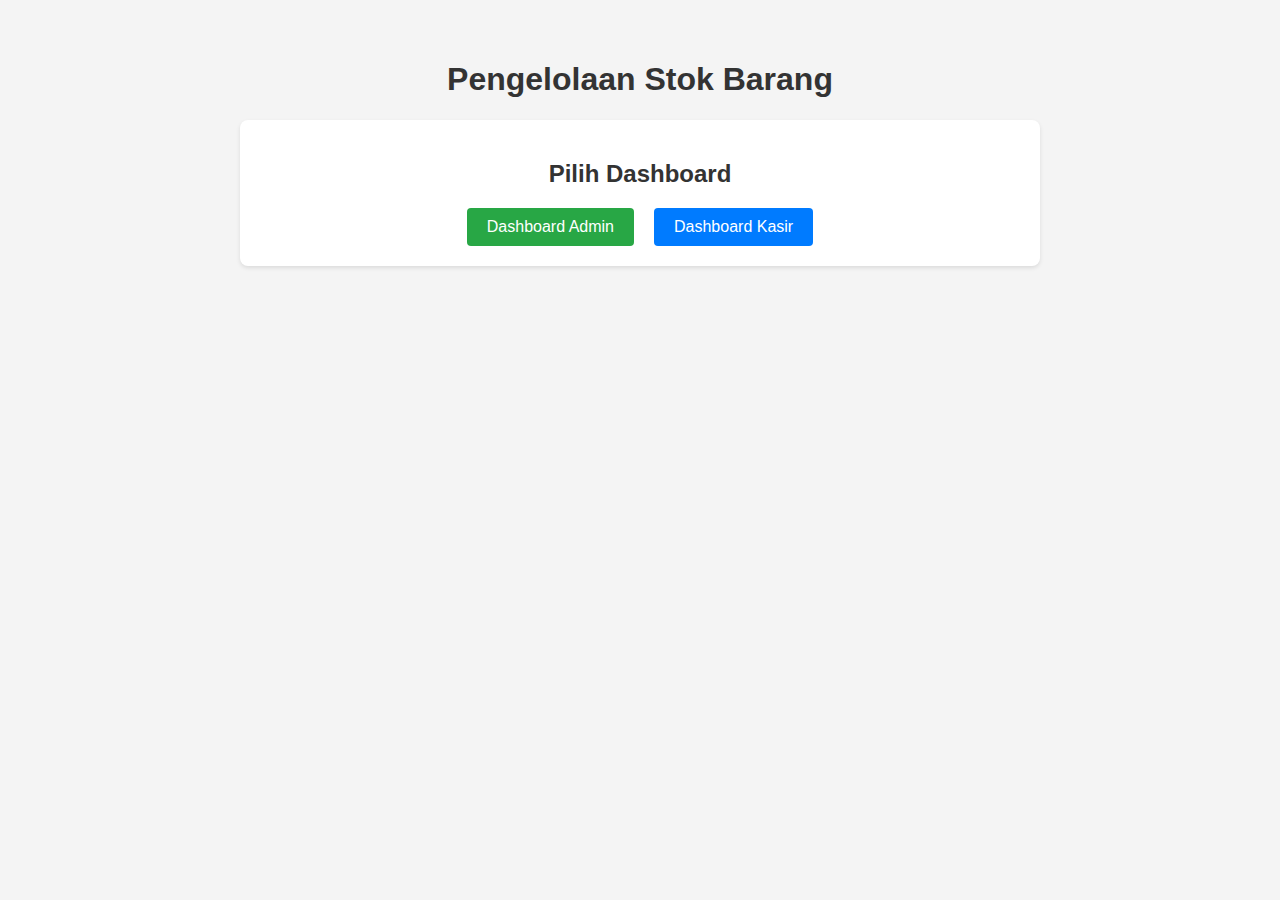
<file: index.html>
<!DOCTYPE html>
<html lang="id">
<head>
    <meta charset="UTF-8">
    <meta name="viewport" content="width=device-width, initial-scale=1.0">
    <title>Pengelolaan Stok Barang</title>
    <link rel="stylesheet" href="index.css">
</head>
<body>
    <div class="container">
        <h1>Pengelolaan Stok Barang</h1>
        <div class="card">
            <h2>Pilih Dashboard</h2>
            <div class="button-group">
                <a href="admin.html" class="btn-green">Dashboard Admin</a>
                <a href="kasir.html" class="btn-blue">Dashboard Kasir</a>
            </div>
        </div>
    </div>
</body>
</html>
</file>
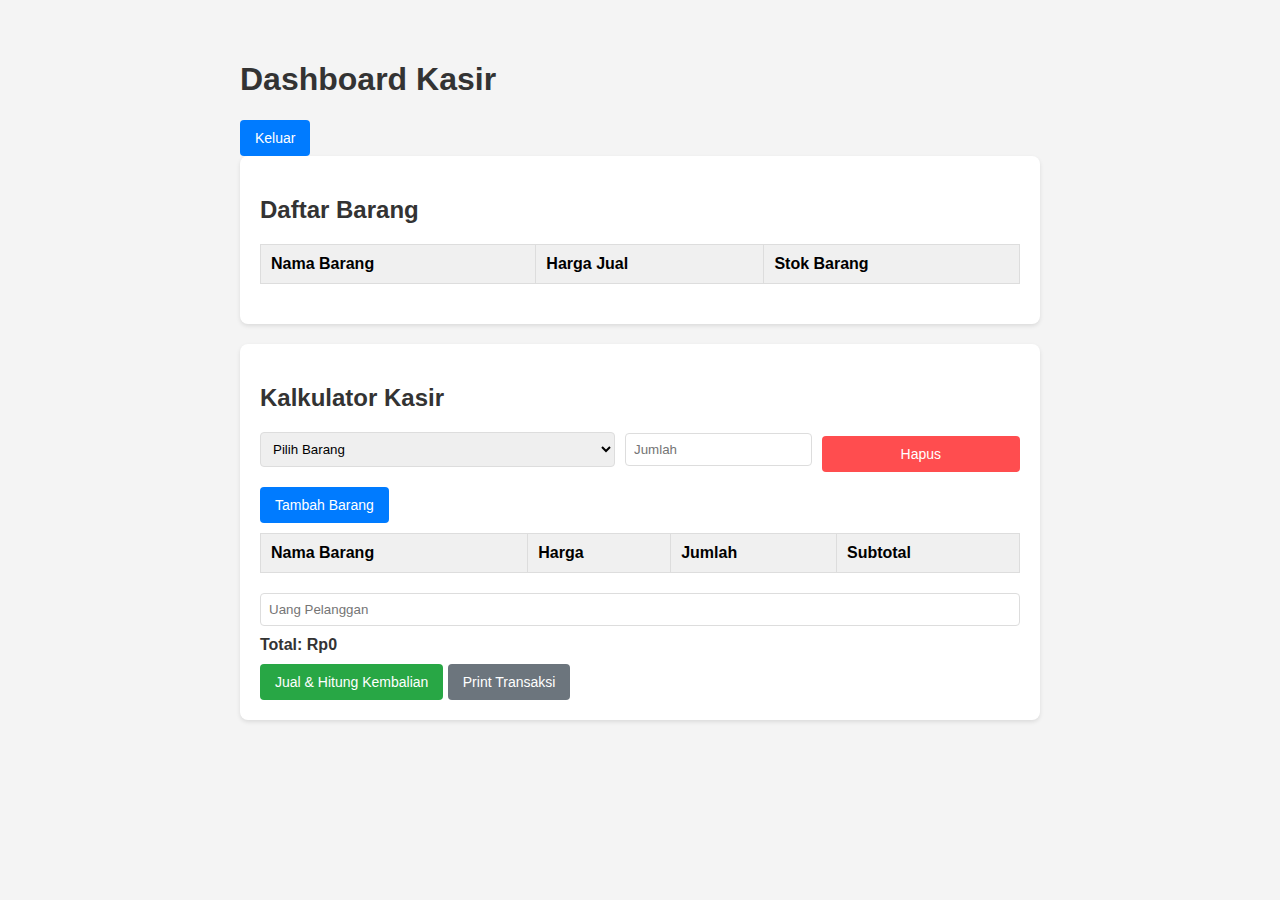
<file: kasir.html>
<!DOCTYPE html>
<html lang="id">
<head>
    <meta charset="UTF-8">
    <meta name="viewport" content="width=device-width, initial-scale=1.0">
    <title>Dashboard Kasir - Pengelolaan Stok</title>
    <link rel="stylesheet" href="kasir.css">
</head>
<body>
    <!-- Kasir Dashboard -->
    <div class="container">
        <h1>Dashboard Kasir</h1>
        <button onclick="exitToIndex()" class="btn-blue">Keluar</button>

        <!-- Daftar Barang -->
        <div class="card">
            <h2>Daftar Barang</h2>
            <table>
                <thead>
                    <tr>
                        <th>Nama Barang</th>
                        <th>Harga Jual</th>
                        <th>Stok Barang</th>
                    </tr>
                </thead>
                <tbody id="itemTable"></tbody>
            </table>
        </div>

        <!-- Kalkulator Kasir -->
        <div class="card">
            <h2>Kalkulator Kasir</h2>
            <form id="cashierForm">
                <div id="itemSelection">
                    <div class="item-row">
                        <select class="sellItem" onchange="updateItemRows()">
                            <option value="">Pilih Barang</option>
                        </select>
                        <input type="number" class="itemQuantity" placeholder="Jumlah" min="1">
                        <button type="button" class="btn-delete" onclick="removeItemRow(this)">Hapus</button>
                    </div>
                </div>
                <button type="button" onclick="addItemRow()" class="btn-blue">Tambah Barang</button>
                <table id="selectedItemsTable">
                    <thead>
                        <tr>
                            <th>Nama Barang</th>
                            <th>Harga</th>
                            <th>Jumlah</th>
                            <th>Subtotal</th>
                        </tr>
                    </thead>
                    <tbody id="selectedItemsBody"></tbody>
                </table>
                <input type="number" id="customerMoney" placeholder="Uang Pelanggan" required>
                <div id="changeResult" class="result"></div>
                <button type="submit" class="btn-green">Jual & Hitung Kembalian</button>
                <button type="button" id="printButton" onclick="printTransaction()" class="btn-print" disabled>Print Transaksi</button>
            </form>
        </div>
    </div>

    <script src="kasir.js"></script>
</body>
</html>
</file>
<file: index.css>
body {
    font-family: Arial, sans-serif;
    background-color: #f4f4f4;
    margin: 0;
    padding: 0;
}
.container {
    max-width: 800px;
    margin: 20px auto;
    padding: 20px;
}
h1, h2 {
    color: #333;
    text-align: center;
}
.card {
    background-color: white;
    border-radius: 8px;
    box-shadow: 0 2px 4px rgba(0, 0, 0, 0.1);
    padding: 20px;
    margin-bottom: 20px;
}
.button-group {
    display: flex;
    justify-content: center;
    gap: 20px;
}
a {
    padding: 10px 20px;
    border: none;
    border-radius: 4px;
    text-decoration: none;
    color: white;
    font-size: 16px;
    text-align: center;
}
.btn-green {
    background-color: #28a745;
}
.btn-green:hover {
    background-color: #218838;
}
.btn-blue {
    background-color: #007bff;
}
.btn-blue:hover {
    background-color: #0056b3;
}
</file>
<file: kasir.css>
body {
    font-family: Arial, sans-serif;
    background-color: #f4f4f4;
    margin: 0;
    padding: 0;
}
.container {
    max-width: 800px;
    margin: 20px auto;
    padding: 20px;
}
h1, h2 {
    color: #333;
}
.card {
    background-color: white;
    border-radius: 8px;
    box-shadow: 0 2px 4px rgba(0, 0, 0, 0.1);
    padding: 20px;
    margin-bottom: 20px;
}
table {
    width: 100%;
    border-collapse: collapse;
    margin-bottom: 20px;
}
th, td {
    border: 1px solid #ddd;
    padding: 10px;
    text-align: left;
}
th {
    background-color: #f0f0f0;
}
button {
    padding: 10px 15px;
    border: none;
    border-radius: 4px;
    cursor: pointer;
    font-size: 14px;
}
.btn-green {
    background-color: #28a745;
    color: white;
}
.btn-green:hover {
    background-color: #218838;
}
.btn-blue {
    background-color: #007bff;
    color: white;
}
.btn-blue:hover {
    background-color: #0056b3;
}
.btn-print {
    background-color: #17a2b8;
    color: white;
}
.btn-print:hover {
    background-color: #138496;
}
.btn-print:disabled {
    background-color: #6c757d;
    cursor: not-allowed;
}
.btn-delete {
    background-color: #ff4d4f;
    color: white;
}
.btn-delete:hover {
    background-color: #d9363e;
}
select, input[type="number"] {
    padding: 8px;
    border: 1px solid #ddd;
    border-radius: 4px;
    width: 100%;
    margin-bottom: 10px;
    box-sizing: border-box;
}
.item-row {
    display: flex;
    gap: 10px;
    margin-bottom: 10px;
    align-items: center;
}
.item-row select {
    flex: 2;
}
.item-row input {
    flex: 1;
}
.item-row button {
    flex: 1;
}
#selectedItemsTable {
    margin-top: 10px;
}
.result {
    font-size: 16px;
    color: #333;
    margin-bottom: 10px;
    font-weight: bold;
}
</file>
